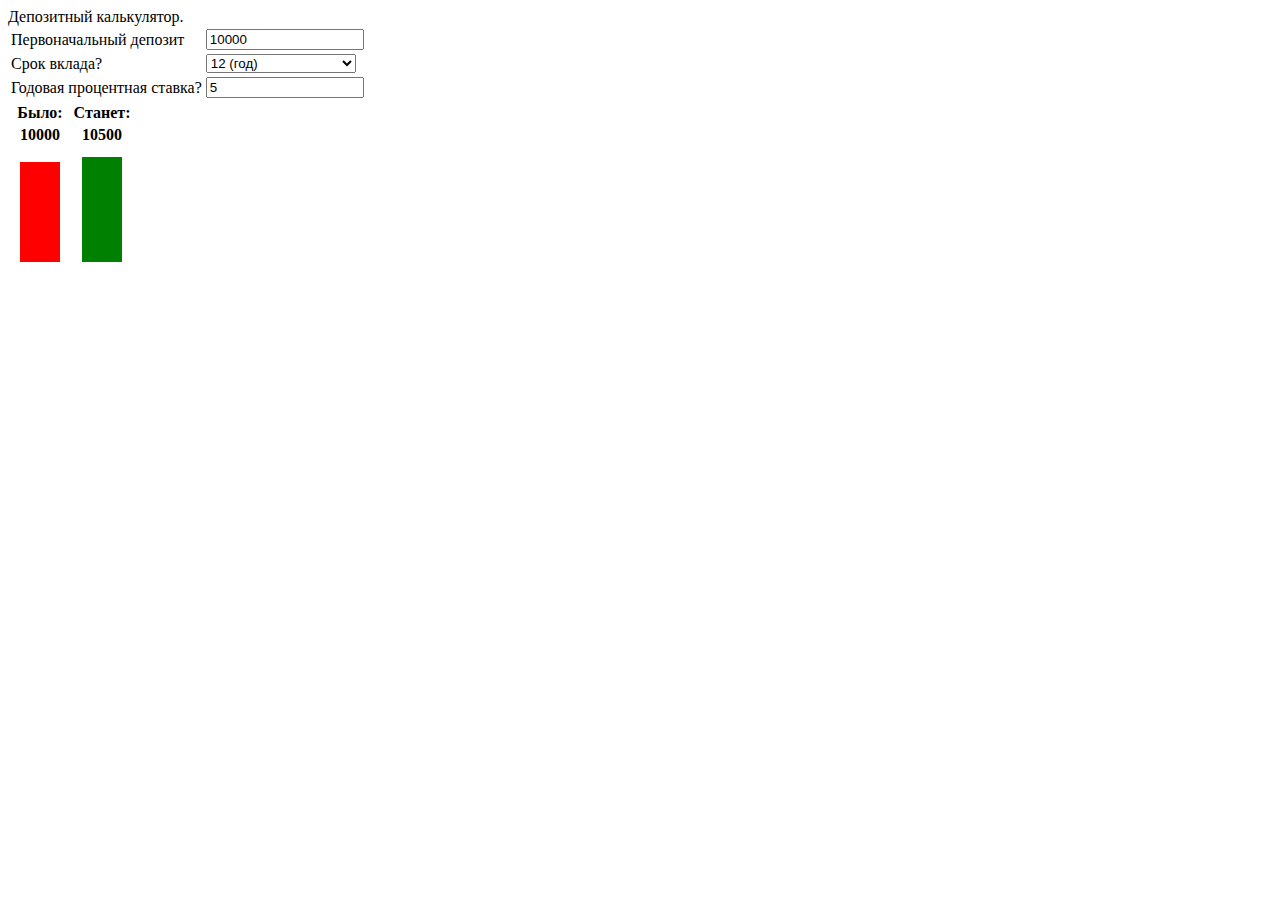
<file: deposite/index.html>
<!DOCTYPE html>
<html>

<head>
  <meta charset="utf-8">
  <style>
    td select,
    td input {
      width: 150px;
    }

    #diagram td {
      vertical-align: bottom;
      text-align: center;
      padding: 10px;
    }

    #diagram div {
      margin: auto;
    }
  </style>
</head>

<body>

  Депозитный калькулятор.

  <form name="calculator">
    <table>
      <tr>
        <td>Первоначальный депозит</td>
        <td>
          <input name="money" type="number" value="10000" required>
        </td>
      </tr>
      <tr>
        <td>Срок вклада?</td>
        <td>
          <select name="months">
            <option value="3">3 (минимум)</option>
            <option value="6">6 (полгода)</option>
            <option value="12" selected>12 (год)</option>
            <option value="18">18 (1.5 года)</option>
            <option value="24">24 (2 года)</option>
            <option value="30">30 (2.5 года)</option>
            <option value="36">36 (3 года)</option>
            <option value="60">60 (5 лет)</option>
          </select>
        </td>
      </tr>
      <tr>
        <td>Годовая процентная ставка?</td>
        <td>
          <input name="interest" type="number" value="5" required>
        </td>
      </tr>
    </table>


  </form>


  <table id="diagram">
    <tr>
      <th>Было:</th>
      <th>Станет:</th>
    </tr>
    <tr>
      <th id="money-before">10000</th>
      <th id="money-after"></th>
    </tr>
    <td>
      <div style="background: red;width:40px;height:100px"></div>
    </td>
    <td>
      <div style="background: green;width:40px;height:0" id="height-after"></div>
    </td>
  </table>

  <script>

    const form = document.forms.calculator;
    const moneyBefore = document.getElementById('money-before')
    const moneyAfter = document.getElementById('money-after')
    const heightAfter = document.getElementById('height-after')

    function computeDeposite(initial, interest, years) {
      return Math.round(initial * (1 + interest) ** years)
    }

    function updateDiagram() {
      moneyBefore.textContent = form.money.value
      let deposite = computeDeposite(form.money.value, form.interest.value/100, +form.months.value/12)
      moneyAfter.textContent = deposite 

      heightAfter.style.height = 100*(deposite/form.money.value) + 'px'
    }

    form.addEventListener('input', updateDiagram)
    updateDiagram()
  </script>


</body>
</html>
</file>
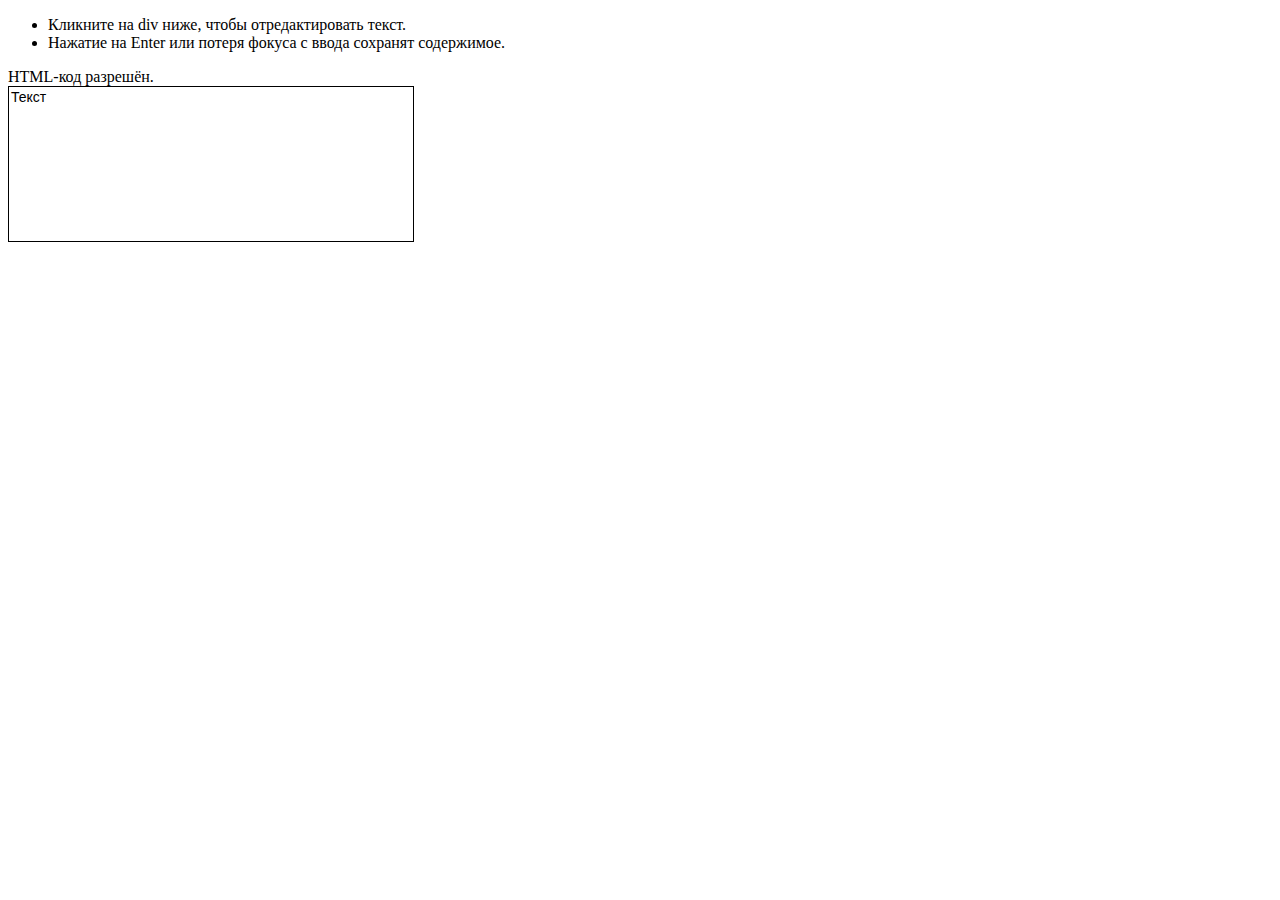
<file: editable_div/index.html>
<!DOCTYPE HTML>
<html>

<head>
  <link type="text/css" rel="stylesheet" href="my.css">
  <meta charset="utf-8">
</head>

<body>

  <ul>
    <li>Кликните на div ниже, чтобы отредактировать текст.</li>
    <li>Нажатие на Enter или потеря фокуса с ввода сохранят содержимое.</li>
  </ul>

  HTML-код разрешён.

  <div id="view" class="view">Текст</div>

  <script>
    const textArea = document.createElement('textarea')
    textArea.className = 'edit'
    const view = document.getElementById('view')

    view.onclick = function(event) {
      textArea.value = event.target.innerHTML
      event.target.replaceWith(textArea)
      textArea.focus()
    }

    textArea.onblur = toDiv

    textArea.onkeydown = function(event) {
      if (event.code == 'Enter') {
        this.blur()
      }
    }

    function toDiv() {
      view.innerHTML = textArea.value
      textArea.replaceWith(view)
    }
  </script>

</body>
</html>
</file>
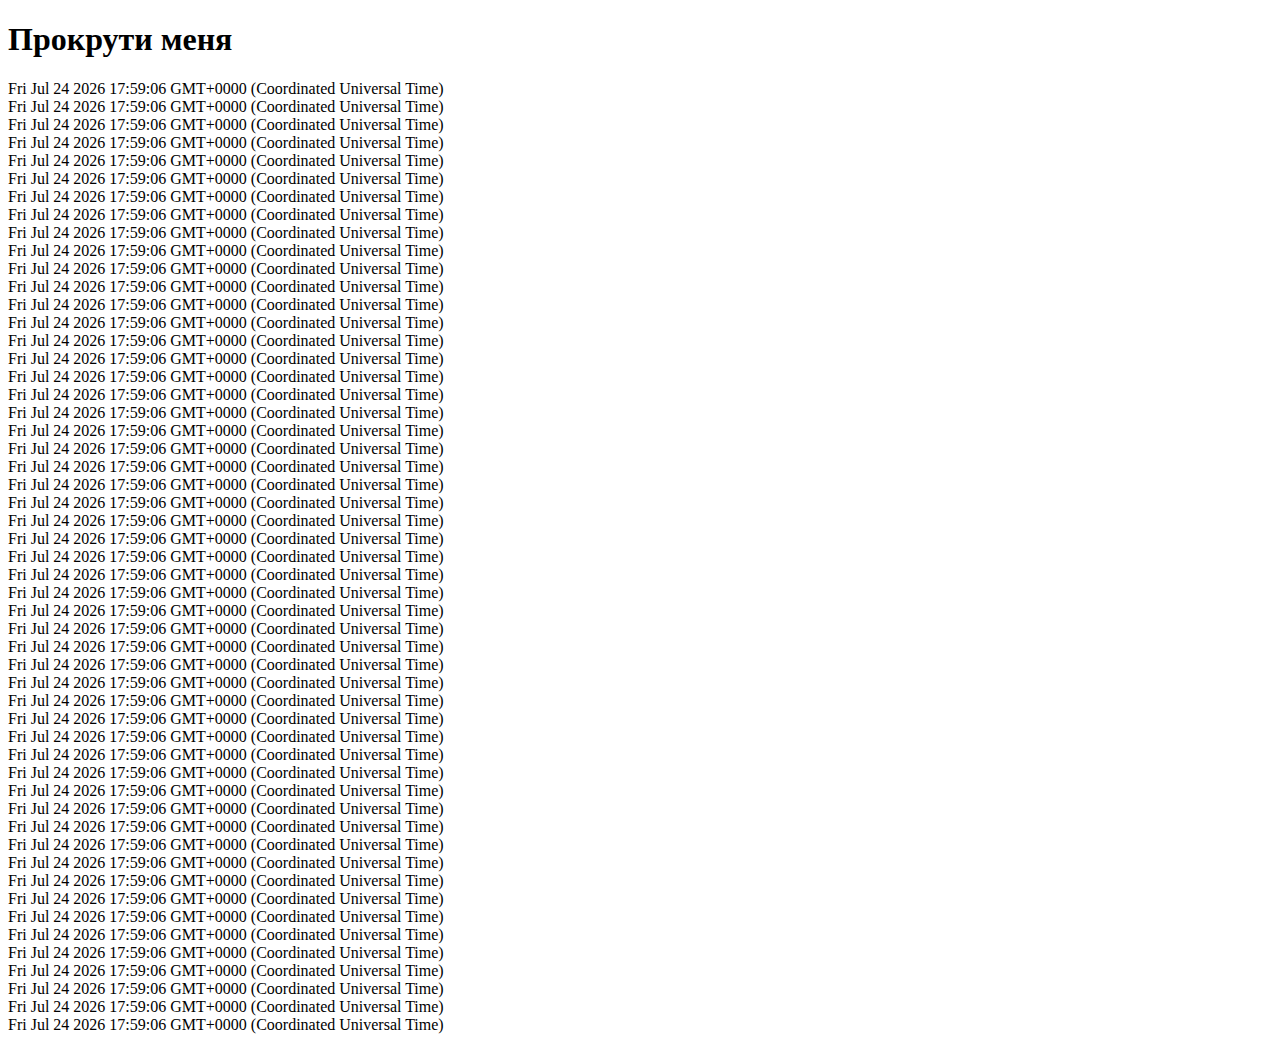
<file: endless_scroll/index.html>
<!DOCTYPE html>
<html>
<head>
  <meta charset="utf-8">
</head>

<body>

<h1>Прокрути меня</h1>

<script>
  function addLine() {
    let elementTop
    let windowBottom

    do {
      let element = document.createElement('div')
      element.textContent = Date()
      document.body.append(element)
      elementTop = element.getBoundingClientRect().top
      windowBottom = document.documentElement.clientHeight
      console.log(windowBottom, elementTop)
    } while(elementTop < windowBottom + 100)
  }

  addLine()
  window.addEventListener('scroll', addLine)
</script>

</body>
</html>
</file>
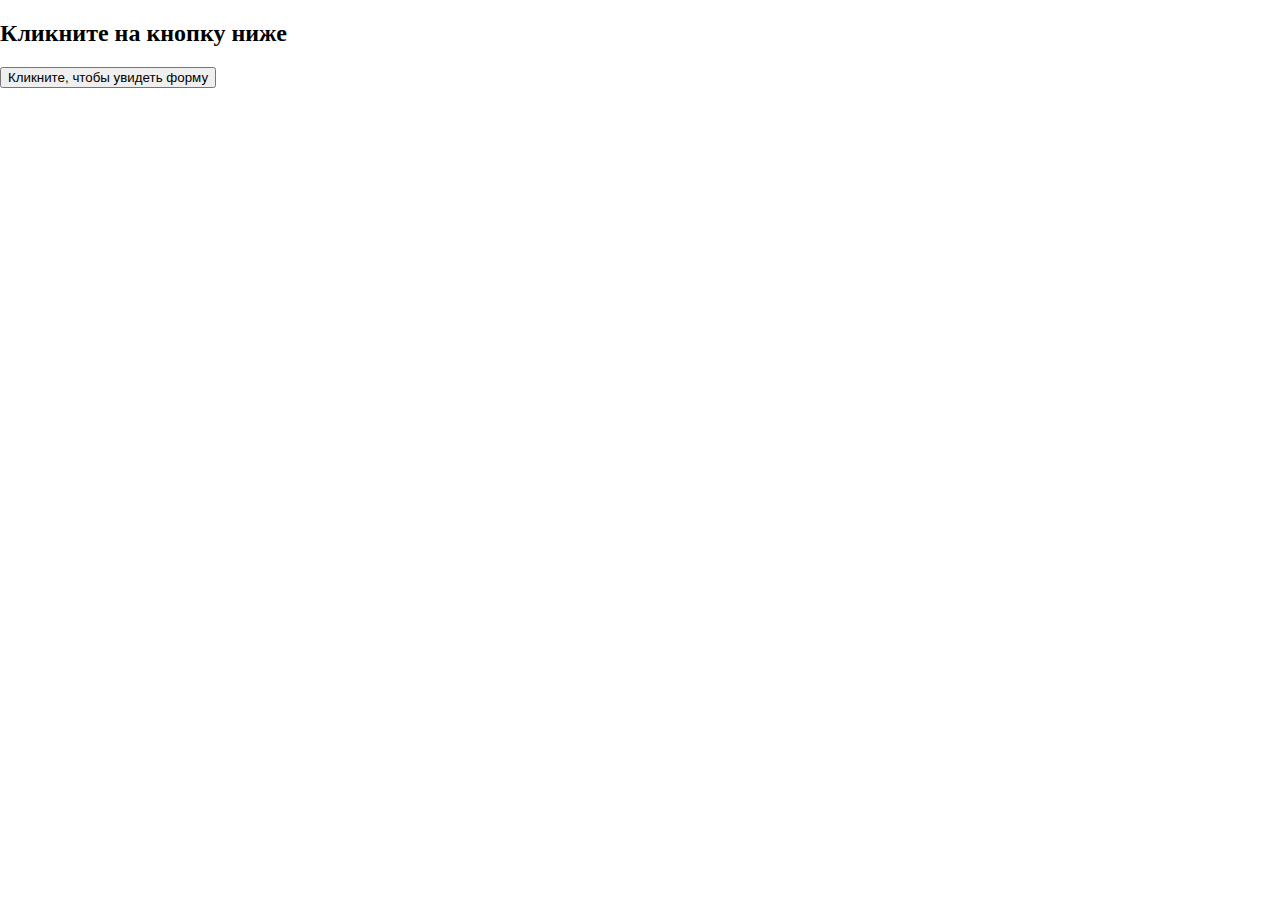
<file: submit/index.html>
<!DOCTYPE html>
<html>

<head>
  <meta charset="utf-8">
  <link rel="stylesheet" href="style.css">
</head>

<body>

  <h2>Кликните на кнопку ниже</h2>

  <input type="button" value="Кликните, чтобы увидеть форму" id="show-button">


  <div id="prompt-form-container">
    <form id="prompt-form">
      <div id="prompt-message"></div>
      <input name="text" type="text">
      <input type="submit" value="Ok">
      <input type="button" name="cancel" value="Отмена">
    </form>
  </div>

  <script>
    const promptForm = document.forms[0]
    const promptFormContainer = document.getElementById('prompt-form-container')
    const showButton = document.getElementById('show-button')
    showButton.onclick = function(){
      showPromt('Cool text', alert)
    } 
    const promptMessage = document.getElementById('prompt-message')


    function showPromt(html, callback) {
      promptMessage.innerHTML = html
      promptForm.text.value = ''
      
      promptForm.onsubmit = function() {
        callback(promptForm.text.value)
        promptFormContainer.style.display = 'none'
        return false
      } 
      
      promptForm.cancel.onclick = function() {
        callback(null)
        promptFormContainer.style.display = 'none'
      }

      promptForm.onkeydown = function(event) {
        if (event.code == 'Escape') {
          callback(null)
          promptFormContainer.style.display = 'none'
        }
      }
      promptFormContainer.style.display = 'block'
      promptForm.text.focus()
    }
  </script>


</body>
</html>
</file>
<file: editable_div/my.css>
.view,
.edit {
  height: 150px;
  width: 400px;
  font-family: sans-serif;
  font-size: 14px;
  display: block;
}

.view {
  /* padding + border = 3px */
  padding: 2px;
  border: 1px solid black;
}

.edit {
  /* замена внутреннего отступа рамкой (по-прежнему 3px, и содержимое не смещается) */
  border: 3px solid blue;
  padding: 0px;
}

.edit:focus {
  /* удаление обводки фокуса в Safari */
  outline: none;
}
</file>
<file: submit/style.css>
html,
body {
  width: 100%;
  height: 100%;
  padding: 0;
  margin: 0;
}

#prompt-form {
  display: inline-block;
  padding: 5px 5px 5px 70px;
  width: 200px;
  border: 1px solid black;
  background: white url(https://en.js.cx/clipart/prompt.png) no-repeat left 5px;
  vertical-align: middle;
}

#prompt-form-container {
  position: fixed;
  top: 0;
  left: 0;
  z-index: 9999;
  width: 100%;
  height: 100%;
  text-align: center;
  display: none;
  background: rgba(0, 0, 0, .3);
}

#prompt-form-container:before {
  display: inline-block;
  height: 100%;
  content: '';
  vertical-align: middle;
}

#prompt-form input[name="text"] {
  display: block;
  margin: 5px;
  width: 180px;
}
</file>
